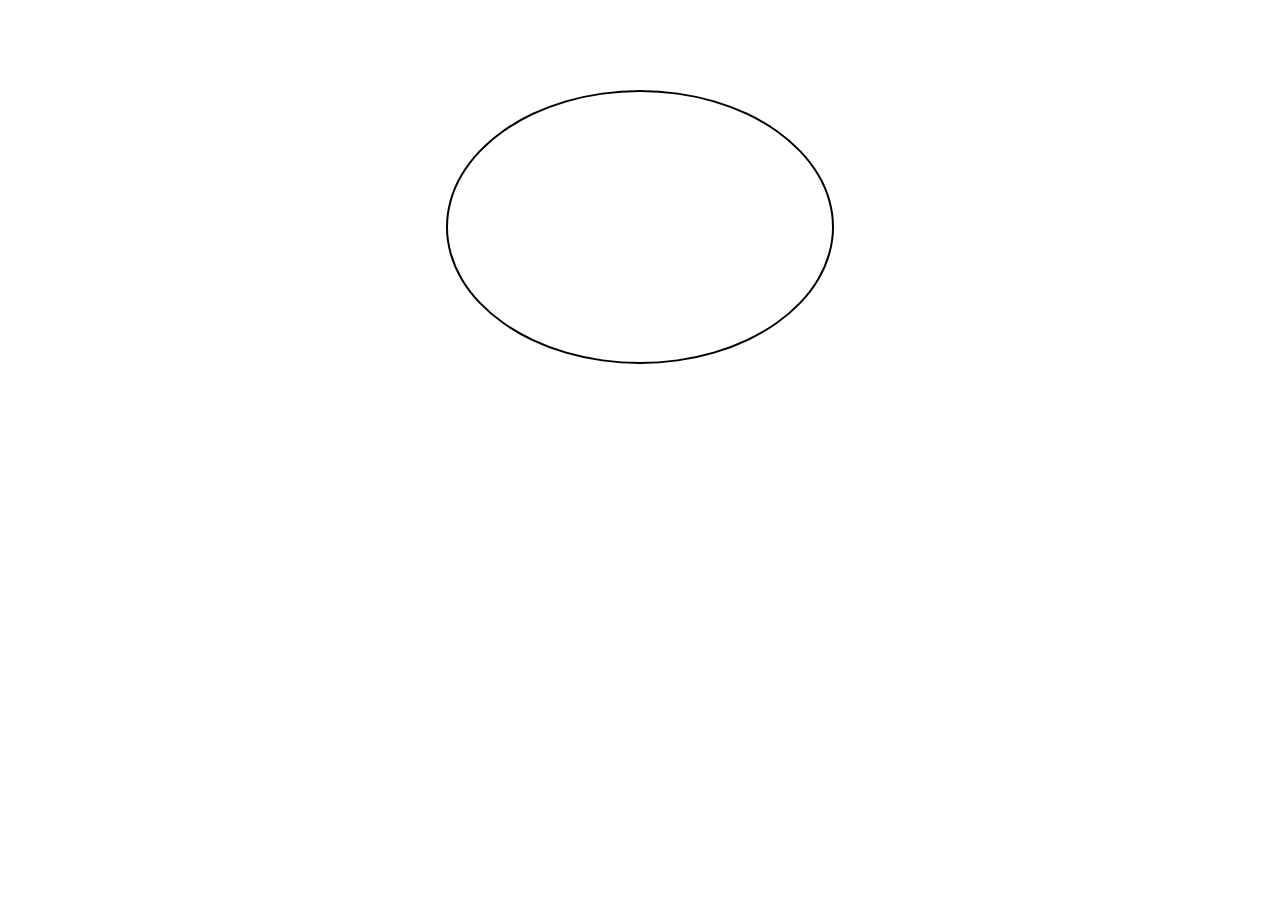
<file: Advanced/Exercise 1/index.html>
<!DOCTYPE html>
<html lang="en">
  <head>
    <meta charset="utf-8">
    <title>Advanced - Exercise 1</title>
    <link rel="stylesheet" href="style.css">
  </head>
  <body>
      <div id="circle"></div>
      <p id="message"></p>
    <script type="text/javascript" src="script.js"></script>
  </body>
</html>
</file>
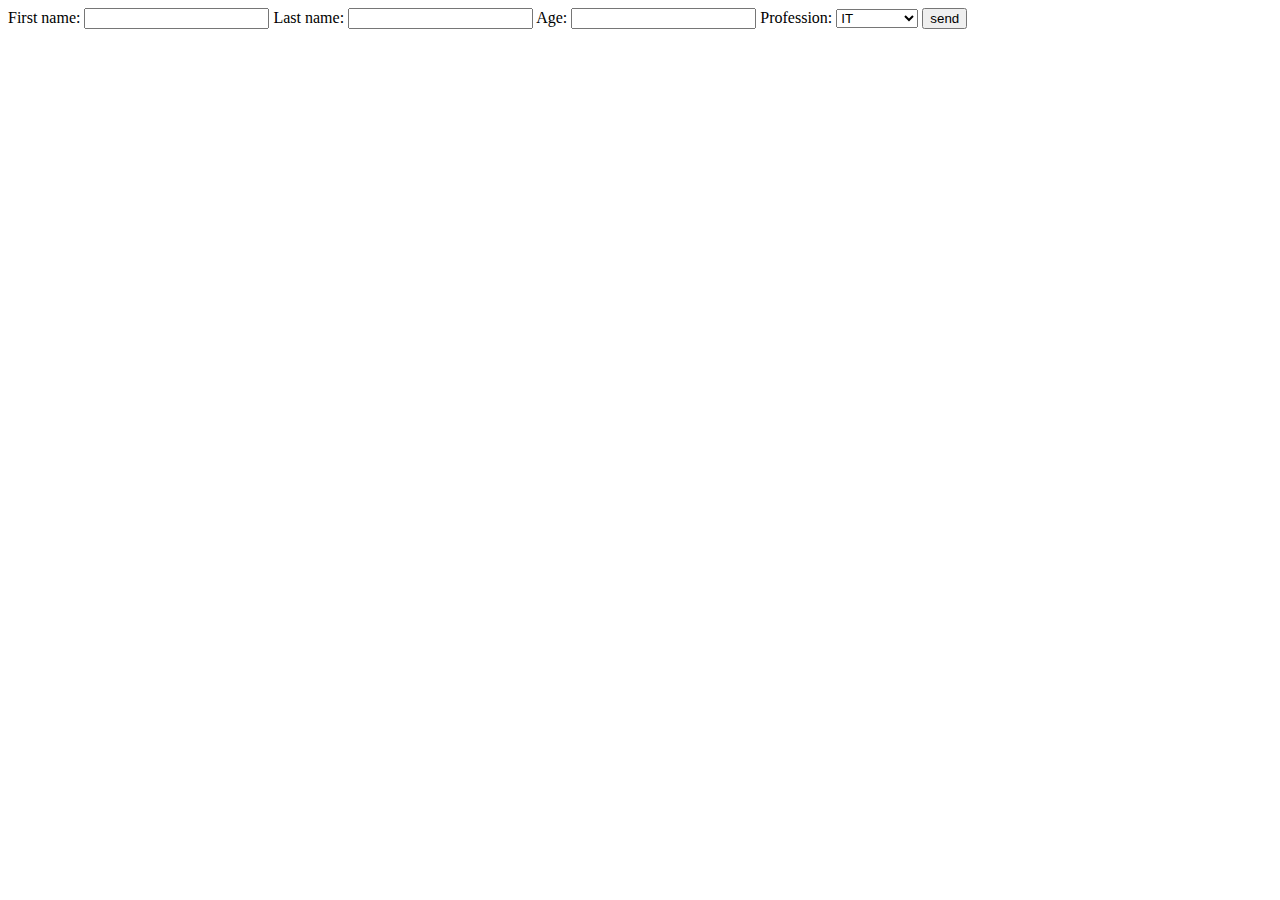
<file: Basic/Exercise 1/index.html>
<!DOCTYPE html>
<html lang="en">
  <head>
    <meta charset="utf-8">
    <title>Basic - Exercise 1</title>
  </head>
  <body>
    <form name="person">
      <label for="firstname">First name:</label>
      <input id="firstname" class="name input" type="text" name="firstname">
      <label for="lastname">Last name:</label>
      <input id="lastname" class="name input" type="text" name="lastname" value="">
      <label for="age">Age:</label>
      <input id="age" class="input" type="text" name="age" value="">
      <label for="profession">Profession:</label>
      <select id="profession" class="input" name="profession">
        <option id="IT" value="IT">IT</option>
        <option id="hospitality" value="hospitality">hospitality</option>
      </select>
      <input id="send" type="button" name="send" value="send">
    </form>
    <br>
    <br>
      <div id="resultWrapper">
        <div id="firstnameResult"></div>
        <div id="lastnameResult"></div>
        <div id="ageResult"></div>
        <div id="professionResult"></div>
      </div>
    <script type="text/javascript" src="script.js"></script>
  </body>
</html>
</file>
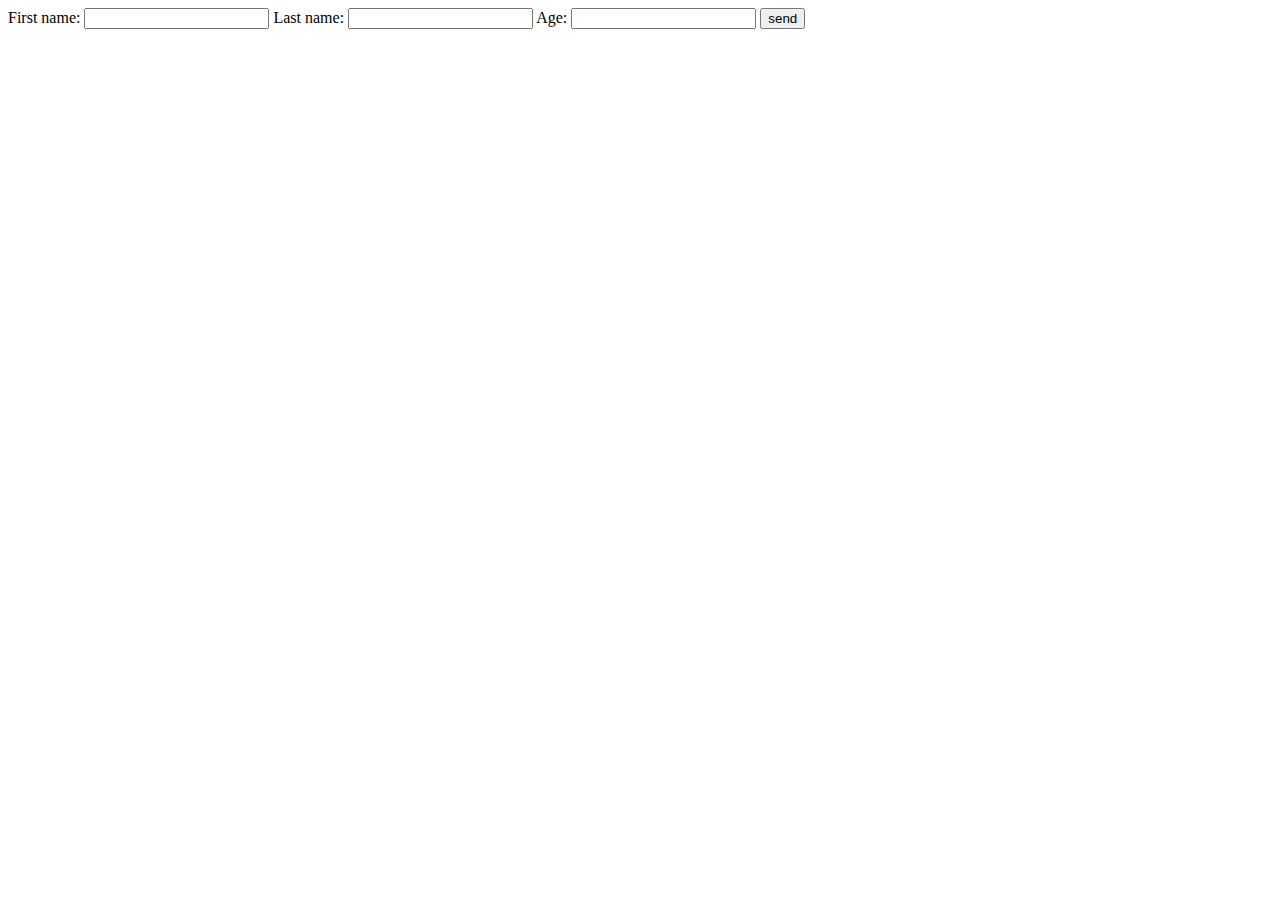
<file: Basic/Exercise 2/index.html>
<!DOCTYPE html>
<html lang="en">
  <head>
    <meta charset="utf-8">
    <title>Basic - Exercise 1</title>
  </head>
  <body>
    <form name="person">
      <label for="firstname">First name:</label>
      <input id="firstname" class="name input" type="text" name="firstname">
      <label for="lastname">Last name:</label>
      <input id="lastname" class="name input" type="text" name="lastname" value="">
      <label for="age">Age:</label>
      <input id="age" class="input" type="text" name="age" value="">
      <input id="send" type="button" name="send" value="send">
    </form>
    <br>
    <br>
    <div id="firstnameResult"></div>
    <div id="lastnameResult"></div>
    <div id="ageResult"></div>
    <script type="text/javascript" src="script.js"></script>
  </body>
</html>
</file>
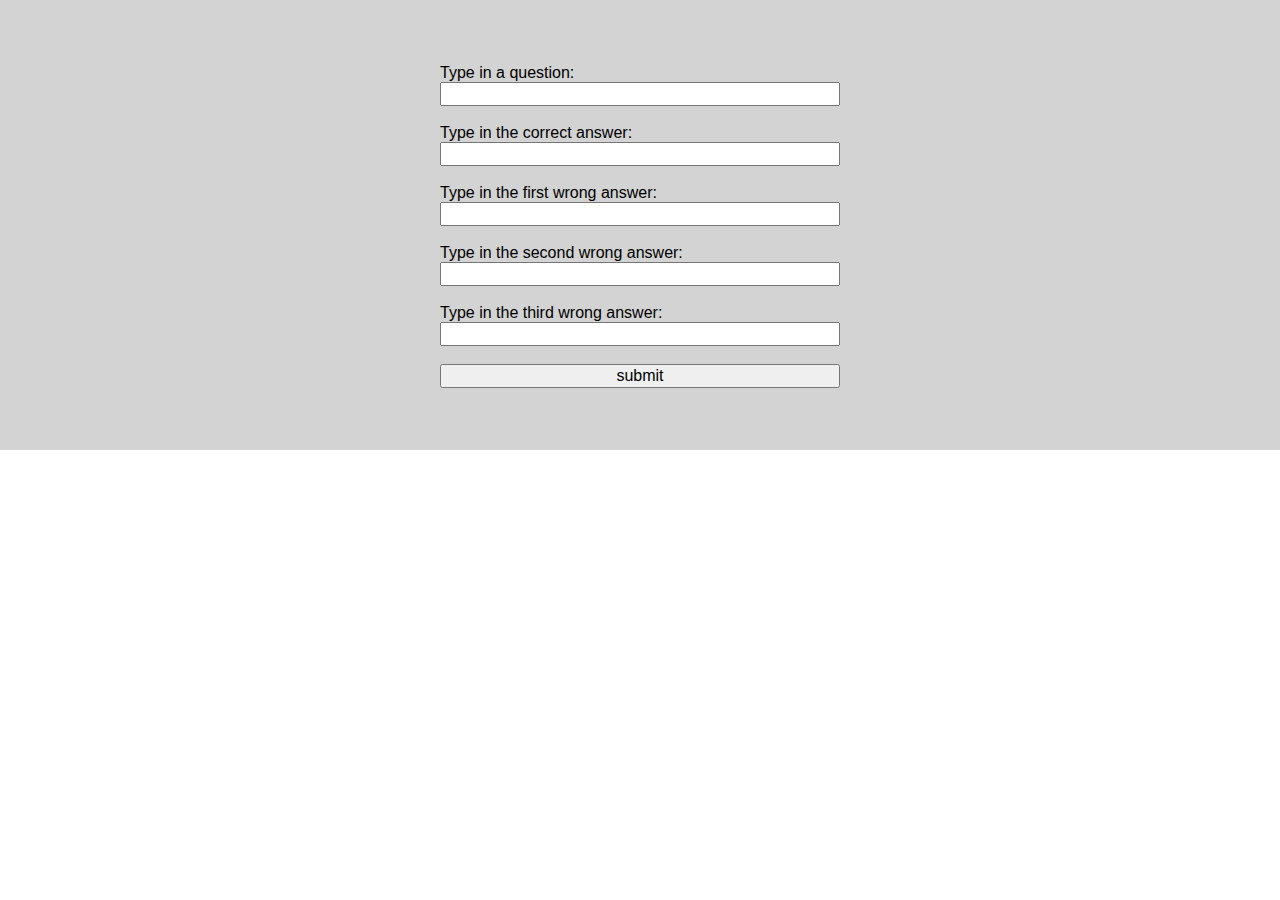
<file: Challenge/Exercise 1/index.html>
<!DOCTYPE html>
<html lang="en">
  <head>
    <meta charset="utf-8">
    <title>Challenge - Exercise 1</title>
    <link rel="stylesheet" href="style.css">
  </head>
  <body>
    <div class="content upper">
      <form name="custom-question" id="custom-question">
        <label for="question">Type in a question:</label>
        <input type="text" name="question">
        <br>
        <label for="correct-answer">Type in the correct answer:</label>
        <input type="text" name="correct-answer">
        <br>
        <label for="wrong-answer1">Type in the first wrong answer:</label>
        <input type="text" name="wrong-answer1">
        <br>
        <label for="wrong-answer2">Type in the second wrong answer:</label>
        <input type="text" name="wrong-answer2">
        <br>
        <label for="wrong-answer3">Type in the third wrong answer:</label>
        <input type="text" name="wrong-answer3">
        <br>
        <input type="button" name="submit" value="submit">
      </form>
    </div>
    <div class="content lower">

    </div>
    <script type="text/javascript" src="script.js"></script>
  </body>
</html>
</file>
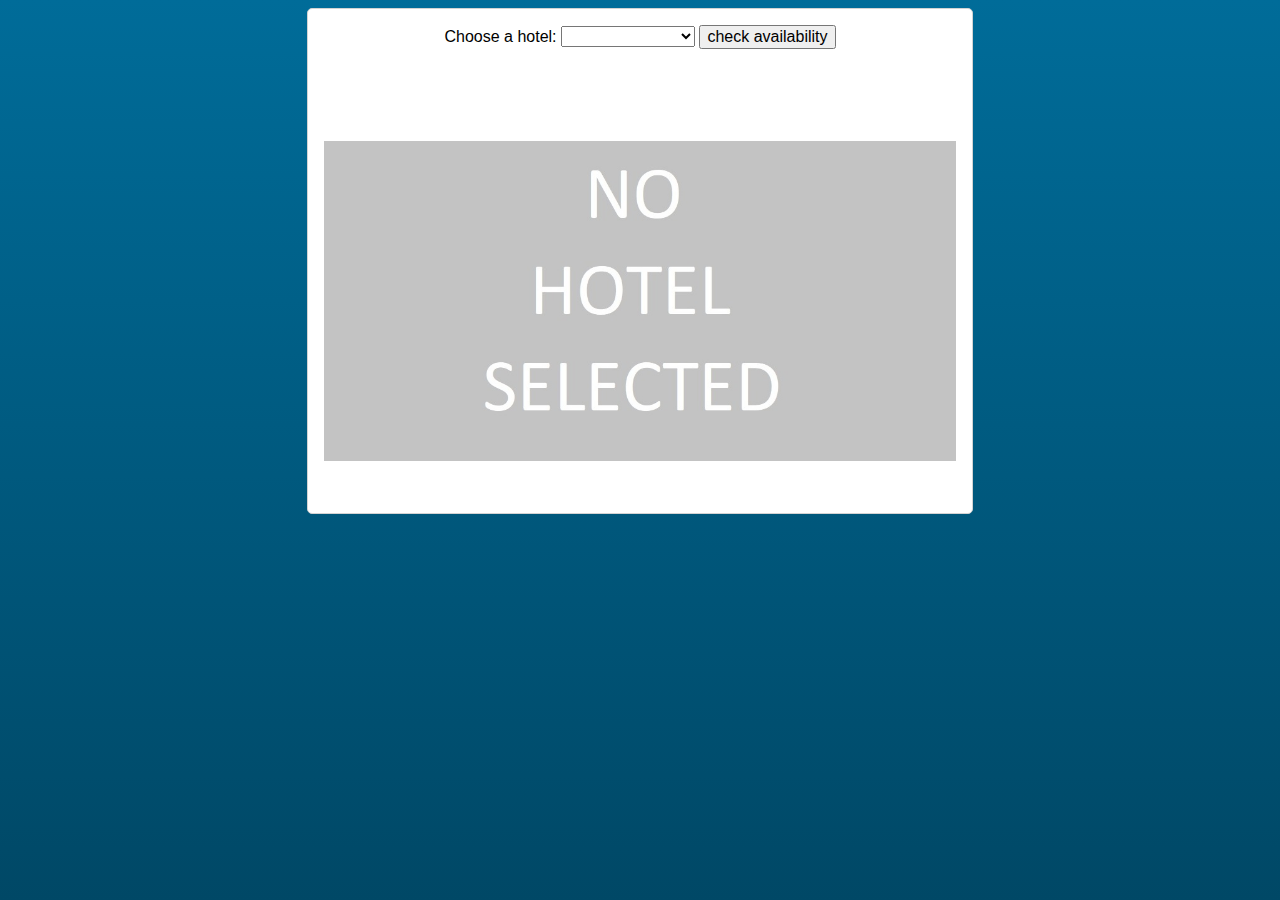
<file: Intermediate/Exercise 1/index.html>
<!DOCTYPE html>
<html lang="en">
  <head>
    <meta charset="utf-8">
    <title>Intermediate - Exercise 1</title>
    <link rel="stylesheet" href="style.css">
  </head>
  <body>
    <div class="content">
      <form id="availability-check" name="availability-check">
        <label for="hotel-selector">Choose a hotel:</label>
        <select name="hotel-selector" id="hotel-selector">
          <option value=""></option>
        </select>
        <input type="button" id="check" name="check" value="check availability">
      </form>
      <div class="selected-hotel">
        <h3 id="hotel-name"></h3>
        <p id="hotel-address"></p>
        <img id="hotel-image" src="images/placeholder.jpg">
      </div>
      <p id="response"></p>
    </div>
    <script type="text/javascript" src="script.js"></script>
  </body>
</html>
</file>
<file: Advanced/Exercise 1/style.css>
body {
  margin: 0;
  padding: 0;
}

#circle {
  width: 30vw;
  height: 30vh;
  margin: 10vh auto;
  border: 2px solid black;
  border-radius: 50%;
  cursor: pointer;
}
#message {
  text-align: center;
}
</file>
<file: Challenge/Exercise 1/style.css>
body {
  margin: 0;
  padding: 0;
  font-family: sans-serif;
}
input {
  font-size: 1em;
}

.upper {
  background-color: lightgrey;
  height: 50vh;
}

#custom-question {
  margin: auto;
  padding: 4em 0;
  width: 25em;
  display: flex;
  flex-direction: column;
}
</file>
<file: Intermediate/Exercise 1/style.css>
html {
  height: 100%;
  background-image: linear-gradient(#006C99, #004866);
}

body {
  font-family: sans-serif;
  font-size: 1em;
}

.content {
  width: 50%;
  margin: auto;
  padding: 1em;
  border: 1px solid lightgrey;
  border-radius: 5px;
  background-color: white;
}

input, select {
  font-size: 1em;
}

h3 {
  font-size: 1.3em;
}

#availability-check {
  text-align: center;
}

.selected-hotel {
  width: 100%;
  border: none;
  margin: auto;
  text-align: center;
}

#hotel-name {
  margin: 1em 0 0 0;
  height: 1.5em;
}
#hotel-address {
  margin: 0 0 1em 0;
  height: 1.5em;
}

#hotel-image {
  width: 100%;
  height: 20em;
  object-fit: cover;
}

#response {
  margin: 0.5em 0 0 0;
  text-align: center;
  height: 1.5em;
}
</file>
